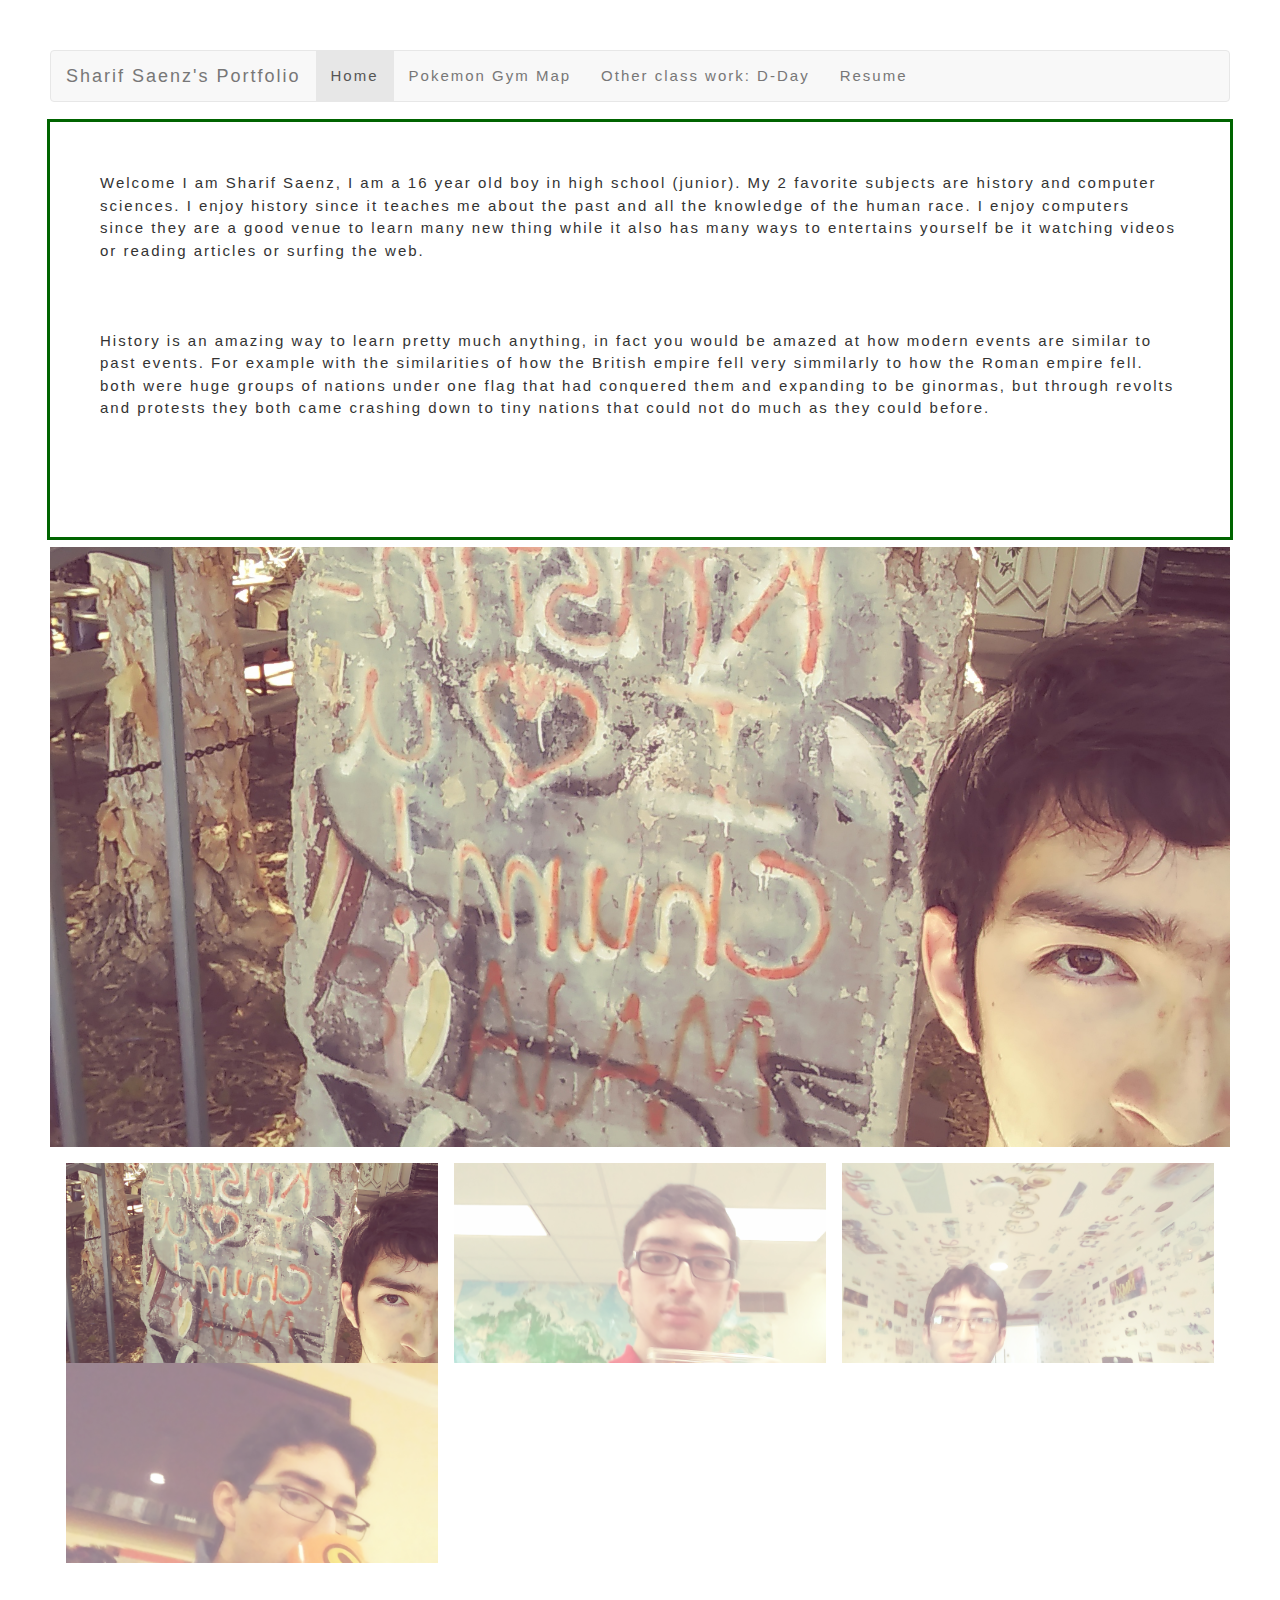
<file: index.html>
<!DOCTYPE html>
<html>
<head>
<title>Portfolio Website</title>
<link href="portfolio.css" rel="stylesheet">
  <meta charset="utf-8">
  <meta name="viewport" content="width=device-width, initial-scale=1">
  <link rel="stylesheet" href="https://maxcdn.bootstrapcdn.com/bootstrap/3.3.7/css/bootstrap.min.css">
  <script src="https://ajax.googleapis.com/ajax/libs/jquery/3.3.1/jquery.min.js"></script>
  <script src="https://maxcdn.bootstrapcdn.com/bootstrap/3.3.7/js/bootstrap.min.js"></script>
  <link rel="stylesheet" href="https://www.w3schools.com/w3css/4/w3.css">
    
</head>

<body>



<nav class="navbar navbar-default">
  <div class="container-fluid">
    <div class="navbar-header">
      <a class="navbar-brand" href="#">Sharif Saenz's Portfolio</a>
    </div>
    <ul class="nav navbar-nav">
      <li class="active"><a href="index.html">Home</a></li>
      <li><a href="page2.html">Pokemon Gym Map</a></li>
      <li><a href="page3.html">Other class work: D-Day</a></li>
      <li><a href="page4.html">Resume</a></li>
    </ul>
  </div>
</nav>
  



        
    <p>Welcome I am Sharif Saenz, I am a 16 year old boy in high school (junior). My 2 favorite subjects are history and computer sciences. I enjoy history since it teaches me about the past and all the knowledge of the human race. I enjoy computers since they are a good venue to learn many new thing while it also has many ways to  entertains yourself be it watching videos or reading articles or surfing the web.      
        <br><br>
        <br><br>
   History is an amazing way to learn pretty much anything, in fact you would be amazed at how modern events are similar to past events. For example with the similarities of how the British empire fell very simmilarly to how the Roman empire fell. both were huge groups of nations under one flag that had conquered them and expanding to be ginormas, but through revolts and protests they both came crashing down to tiny nations that could not do much as they could before.
       <br><br>
       <br><br> 

    </p>

    <div class="w3-content" style="max-width:1200px">
  <img class="mySlides" src="mypic.jpg" style="width:100%">
  <img class="mySlides" src="mypic2.jpg" style="width:100%">
  <img class="mySlides" src="mypic3.jpg" style="width:100%">
  <img class="mySlides" src="mypic4.jpg" style="width:100%">

  <div class="w3-row-padding w3-section">
    <div class="w3-col s4">
      <img class="demo w3-opacity w3-hover-opacity-off smallpic" src="mypic.jpg" style="width:100%" onclick="currentDiv(1)">
    </div>
    <div class="w3-col s4">
      <img class="demo w3-opacity w3-hover-opacity-off smallpic" src="mypic2.jpg" style="width:100%" onclick="currentDiv(2)">
    </div>
    <div class="w3-col s4">
      <img class="demo w3-opacity w3-hover-opacity-off smallpic" src="mypic3.jpg" style="width:100%" onclick="currentDiv(3)">
        
      </div>
    <div class="w3-col s4">
      <img class="demo w3-opacity w3-hover-opacity-off smallpic" src="mypic4.jpg" style="width:100%" onclick="currentDiv(3)">
    </div>
  </div>
</div>
    
 <script type="text/javascript" src="index.js"></script>
    
</body>
</html>
</file>
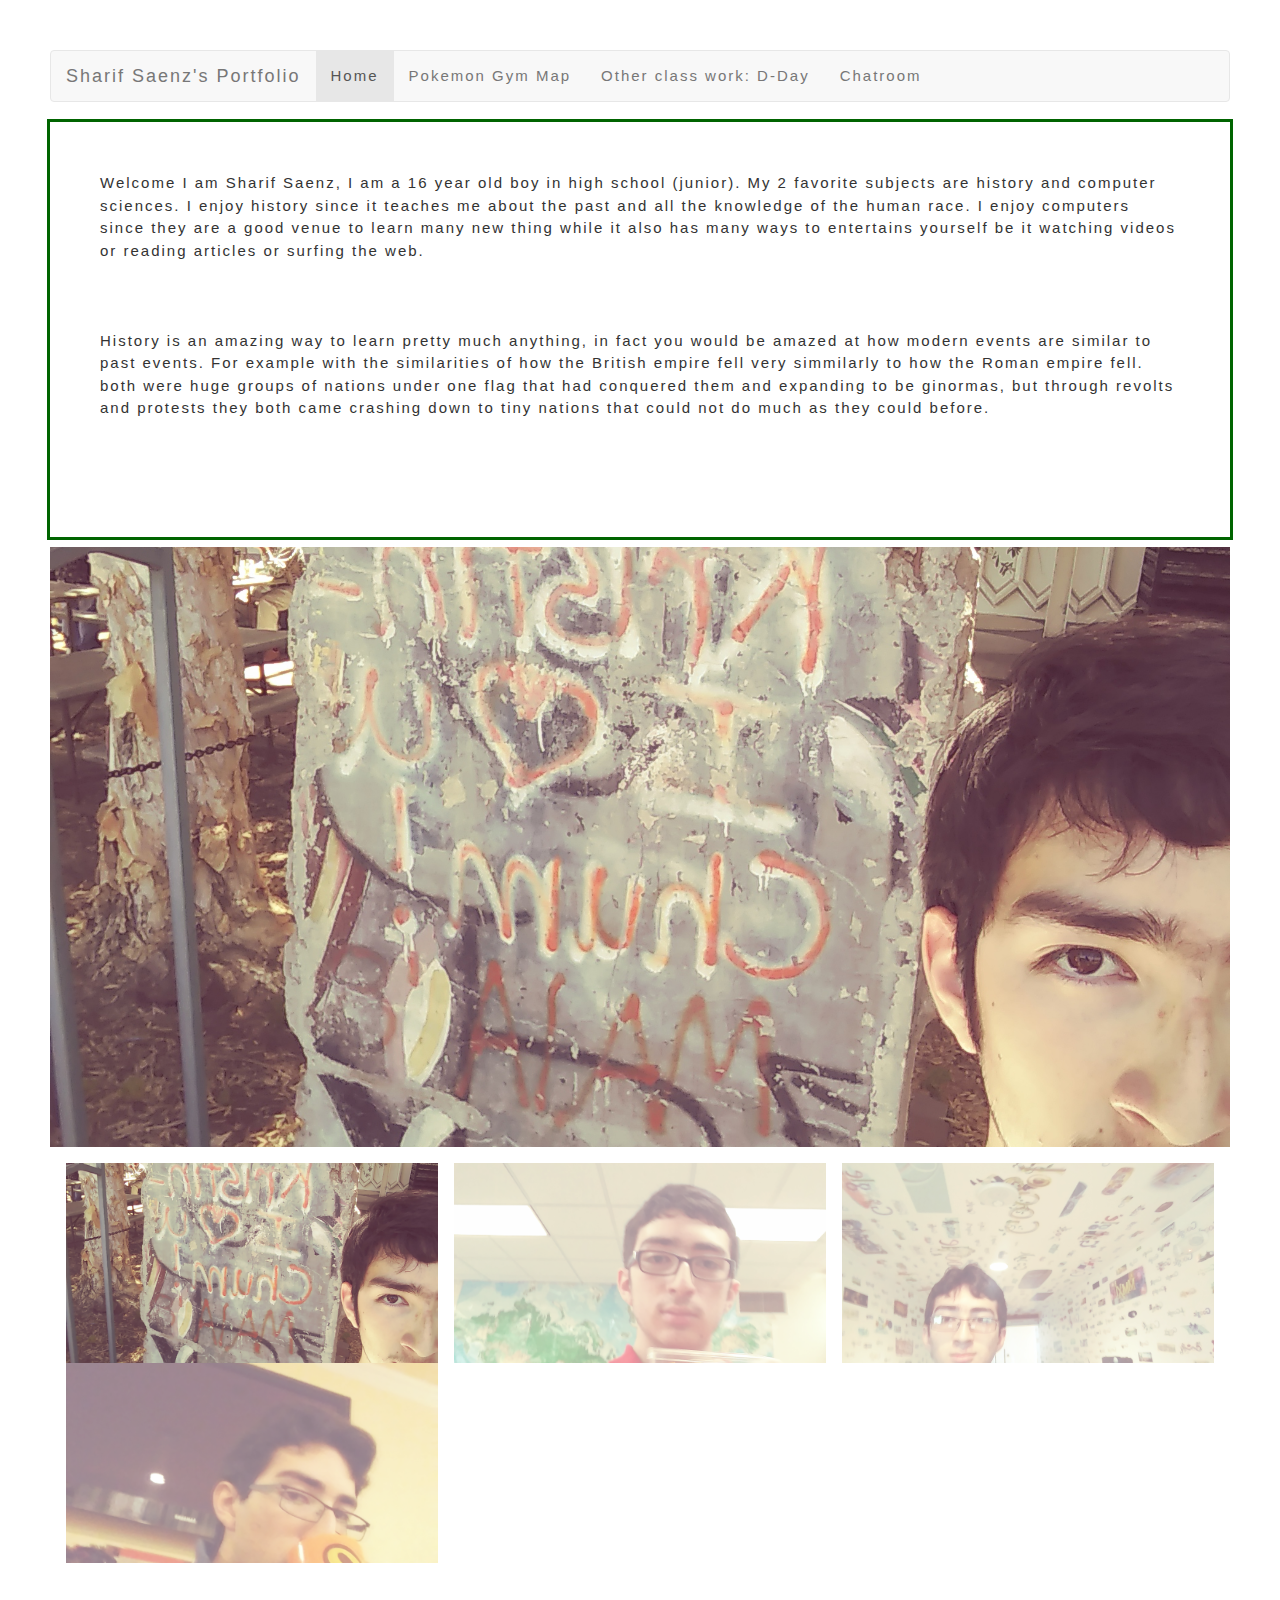
<file: portfolio/portfolio/index.html>
<!DOCTYPE html>
<html>
<head>
<title>Portfolio Website</title>
<link href="portfolio.css" rel="stylesheet">
  <meta charset="utf-8">
  <meta name="viewport" content="width=device-width, initial-scale=1">
  <link rel="stylesheet" href="https://maxcdn.bootstrapcdn.com/bootstrap/3.3.7/css/bootstrap.min.css">
  <script src="https://ajax.googleapis.com/ajax/libs/jquery/3.3.1/jquery.min.js"></script>
  <script src="https://maxcdn.bootstrapcdn.com/bootstrap/3.3.7/js/bootstrap.min.js"></script>
  <link rel="stylesheet" href="https://www.w3schools.com/w3css/4/w3.css">
    
</head>

<body>



<nav class="navbar navbar-default">
  <div class="container-fluid">
    <div class="navbar-header">
      <a class="navbar-brand" href="#">Sharif Saenz's Portfolio</a>
    </div>
    <ul class="nav navbar-nav">
      <li class="active"><a href="index.html">Home</a></li>
      <li><a href="page2.html">Pokemon Gym Map</a></li>
      <li><a href="page3.html">Other class work: D-Day</a></li>
      <li><a href="page4.html">Chatroom</a></li>
    </ul>
  </div>
</nav>
  



        
    <p>Welcome I am Sharif Saenz, I am a 16 year old boy in high school (junior). My 2 favorite subjects are history and computer sciences. I enjoy history since it teaches me about the past and all the knowledge of the human race. I enjoy computers since they are a good venue to learn many new thing while it also has many ways to  entertains yourself be it watching videos or reading articles or surfing the web.  
        <br><br>
        <br><br>
   History is an amazing way to learn pretty much anything, in fact you would be amazed at how modern events are similar to past events. For example with the similarities of how the British empire fell very simmilarly to how the Roman empire fell. both were huge groups of nations under one flag that had conquered them and expanding to be ginormas, but through revolts and protests they both came crashing down to tiny nations that could not do much as they could before.
       <br><br>
       <br><br> 

    </p>

    <div class="w3-content" style="max-width:1200px">
  <img class="mySlides" src="mypic.jpg" style="width:100%">
  <img class="mySlides" src="mypic2.jpg" style="width:100%">
  <img class="mySlides" src="mypic3.jpg" style="width:100%">
  <img class="mySlides" src="mypic4.jpg" style="width:100%">

  <div class="w3-row-padding w3-section">
    <div class="w3-col s4">
      <img class="demo w3-opacity w3-hover-opacity-off smallpic" src="mypic.jpg" style="width:100%" onclick="currentDiv(1)">
    </div>
    <div class="w3-col s4">
      <img class="demo w3-opacity w3-hover-opacity-off smallpic" src="mypic2.jpg" style="width:100%" onclick="currentDiv(2)">
    </div>
    <div class="w3-col s4">
      <img class="demo w3-opacity w3-hover-opacity-off smallpic" src="mypic3.jpg" style="width:100%" onclick="currentDiv(3)">
        
      </div>
    <div class="w3-col s4">
      <img class="demo w3-opacity w3-hover-opacity-off smallpic" src="mypic4.jpg" style="width:100%" onclick="currentDiv(3)">
    </div>
  </div>
</div>
    
 <script type="text/javascript" src="index.js"></script>
    
</body>
</html>
</file>
<file: portfolio.css>
body {
    background-color: aliceblue;
    text-align: left;
    text-decoration: inherit;
    letter-spacing: 2px;
    padding: 50px;
}

.homepic {
    object-fit: cover;
}

header {
    padding-left: 55px;
    padding-top: 55px;
}

p {
    padding: 50px;

    outline-style: solid;
    outline-color: darkgreen;
}

a {
    color: hotpink;
}

.links {
    color: hotpink;
}
.mySlides {
    display:none;
    object-fit: cover;
    height: 600px;
}
.demo {cursor:pointer}

.smallpic {
    object-fit: cover;
    height: 200px;
}

#map {
  height: 450px;
  border-radius: 25px;
}

.main {
  background-color: rgba(34, 55, 71, 0.8);
  border-radius: 25px;
  margin-left: 10%;
  margin-right: 10%;
  min-height: 350px;
  padding: 25px;
  font-family: "Poppins";
  font-size: 16px;
}


.mapimg {
  width: 180px;
  height: 180px;
  object-fit: cover;
}
</file>
<file: portfolio/portfolio/portfolio.css>
body {
    background-color: aliceblue;
    text-align: left;
    text-decoration: inherit;
    letter-spacing: 2px;
    padding: 50px;
}

.homepic {
    object-fit: cover;
}

header {
    padding-left: 55px;
    padding-top: 55px;
}

p {
    padding: 50px;

    outline-style: solid;
    outline-color: darkgreen;
}

a {
    color: hotpink;
}

.links {
    color: hotpink;
}
.mySlides {
    display:none;
    object-fit: cover;
    height: 600px;
}
.demo {cursor:pointer}

.smallpic {
    object-fit: cover;
    height: 200px;
}

#map {
  height: 450px;
  border-radius: 25px;
}

.main {
  background-color: rgba(34, 55, 71, 0.8);
  border-radius: 25px;
  margin-left: 10%;
  margin-right: 10%;
  min-height: 350px;
  padding: 25px;
  font-family: "Poppins";
  font-size: 16px;
}


.mapimg {
  width: 180px;
  height: 180px;
  object-fit: cover;
}
</file>
